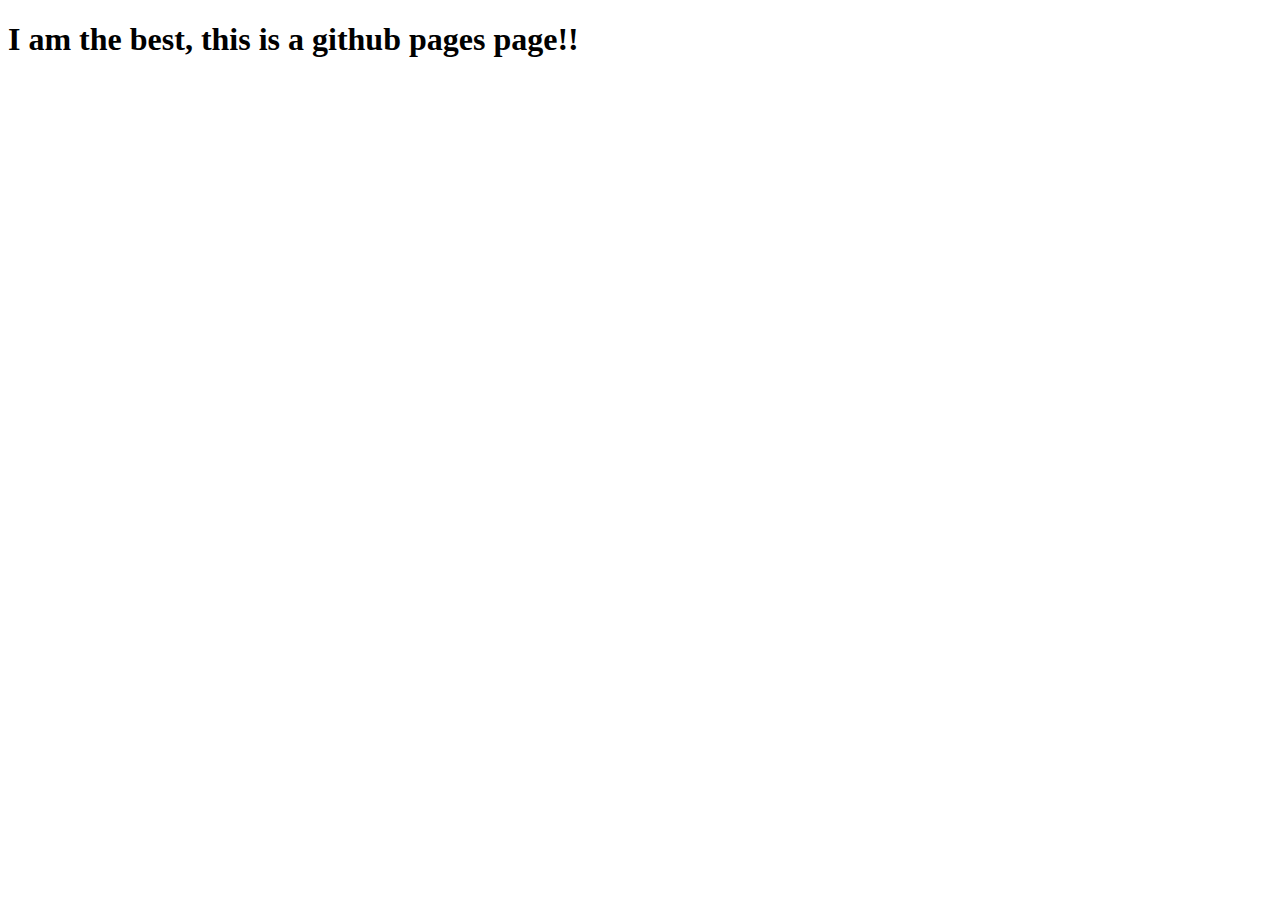
<file: index.html>
<!DOCTYPE html>
<html lang="en">
  <head>
    <meta charset="UTF-8" />
    <meta http-equiv="X-UA-Compatible" content="IE=edge" />
    <meta name="viewport" content="width=device-width, initial-scale=1.0" />
    <title>Seth here</title>
  </head>
  <body>
    <h1>I am the best, this is a github pages page!!</h1>
  </body>
</html>
</file>
